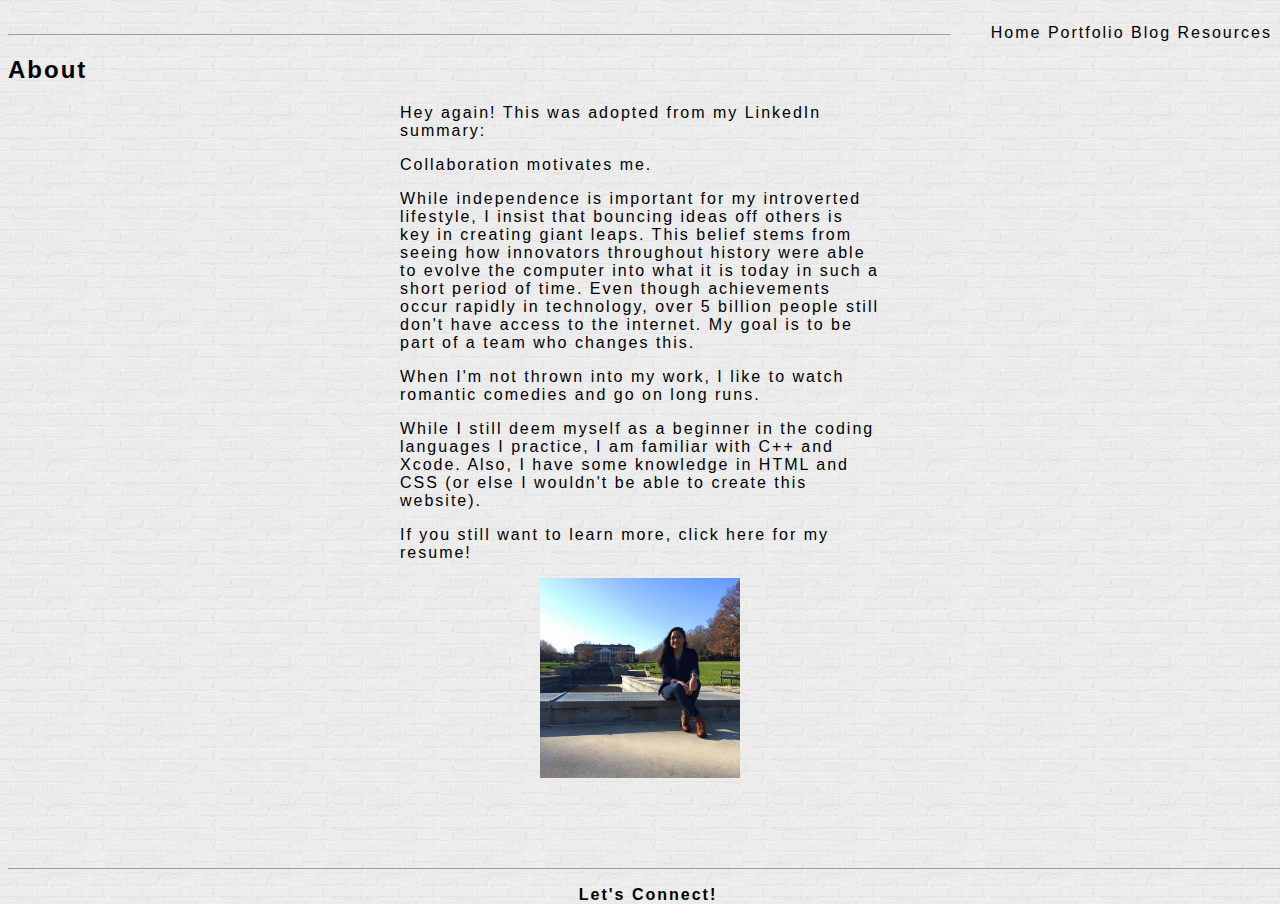
<file: about.html>
<!doctype html>
<html>

<head>
 	<title>About - Collaboraphtion </title>
 	<meta charset="utf-8" />
 	<meta http-equiv="Content-type" content="text/html; charset=utf-8" />
 	<meta name="viewport" content="width=device-width, initial-scale=1" />
	
	 <link rel="stylesheet" type="text/css" href="main.css">
	 <link rel="stylesheet" type="text/css" href="responsive.css" media="screen and (max-height: 840px)" >
	 <link rel="stylesheet" type="text/css" href="responsiveland.css" media="screen and (max-width: 500px)" >
	 
	 
	 <link rel="shortcut icon" href="about.ico">
</head>

<body>
	
	<ul>
		<li><a href="/">Home</a></li>
		<li><a href="portfolio.html">Portfolio</a></li>
		<li><a href="blog.html">Blog</a></li>
	    <li><a href="resources.html">Resources</a></li>
	</ul>	

<br>
<hr />

	
	<h2><b>About</b></h2>
	<p>Hey again! This was adopted from my <a href = "https://www.linkedin.com/in/raphaelle-marcial-43b87a112">LinkedIn</a> summary:
		
	<p>Collaboration motivates me.</p>

	<p>While independence is important for my introverted lifestyle, I insist that bouncing ideas off others is key in creating giant leaps. This belief stems from seeing how innovators throughout history were able to evolve the computer into what it is today in such a short period of time. Even though achievements occur rapidly in technology, over 5 billion people still don't have access to the internet. My goal is to be part of a team who changes this.</p>

	<p>When I'm not thrown into my work, I like to watch romantic comedies and go on long runs. </p>
	
	<p>While I still deem myself as a beginner in the coding languages I practice, I am familiar with C++ and Xcode. Also, I have some knowledge in HTML and CSS (or else I wouldn't be able to create this website).</p>

	<p>If you still want to learn more, <a href="ECE.2018.MarcialR.pdf">click here</a> for my resume!
	</p>

	<p><img src="profpic.jpg" height="200px" width="200px"></p>
	
	 <div id = "footer">
<hr />
	<p><b><a href="connect.html">Let's Connect!</a></b></p>
</div>
	
</body>

</html>
</file>
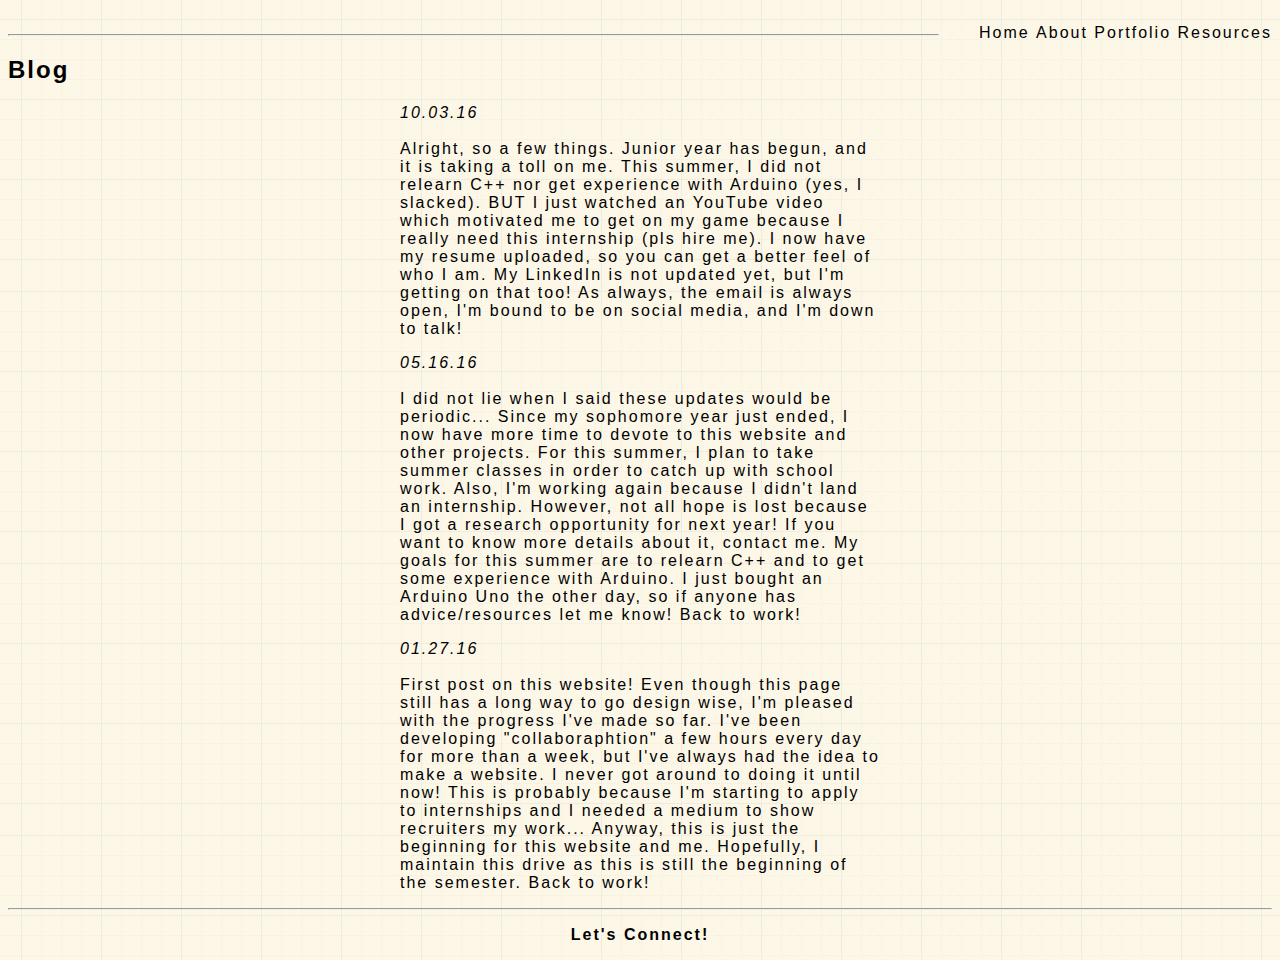
<file: blog.html>
<!doctype html>
<html>

<head>
 	<title>Blog - Collaboraphtion </title>
 	<meta charset="utf-8" />
 	<meta http-equiv="Content-type" content="text/html; charset=utf-8" />
 	<meta name="viewport" content="width=device-width, initial-scale=1" />
 
	 <link rel="stylesheet" type="text/css" href="scroll.css">
	 
	 
	 <link rel="shortcut icon" href="blog.ico">
</head>

<body>
	
	<ul>
		<li><a href="/">Home</a></li>
		<li><a href="about.html">About</a></li>
		<li><a href="portfolio.html">Portfolio</a></li>
		<li><a href="resources.html">Resources</a></li>
	</ul>	

<br>
<hr />
	
	<h2>Blog</h2>
	
<p>
	<i>10.03.16</i>
<br>
<br>

Alright, so a few things. Junior year has begun, and it is taking a toll on me. This summer, I did not relearn C++ nor get experience with Arduino (yes, I slacked). BUT I just watched an YouTube video which motivated me to get on my game because I really need this internship (pls hire me). I now have my resume uploaded, so you can get a better feel of who I am. My LinkedIn is not updated yet, but I'm getting on that too! As always, the email is always open, I'm bound to be on social media, and I'm down to talk!

</p>	
	
	
<p>
	<i>05.16.16</i>
<br>
<br>

I did not lie when I said these updates would be periodic... Since my sophomore year just ended, I now have more time to devote to this website and other projects. For this summer, I plan to take summer classes in order to catch up with school work. Also, I'm working again because I didn't land an internship. However, not all hope is lost because I got a research opportunity for next year! If you want to know more details about it, contact me. My goals for this summer are to relearn C++ and to get some experience with Arduino. I just bought an Arduino Uno the other day, so if anyone has advice/resources let me know! Back to work!

</p>

<p>
	<i>01.27.16</i>
<br>
<br>

First post on this website! Even though this page still has a long way to go design wise, I'm pleased with the progress I've made so far. I've been developing "collaboraphtion" a few hours every day for more than a week, but I've always had the idea to make a website. I never got around to doing it until now! This is probably because I'm starting to apply to internships and I needed a medium to show recruiters my work... Anyway, this is just the beginning for this website and me. Hopefully, I maintain this drive as this is still the beginning of the semester. Back to work!

</p>

	 <div id = "footer">
<hr />
	<p><b><a href="connect.html">Let's Connect!</a></b></p>
</div>
	
</body>

</html>
</file>
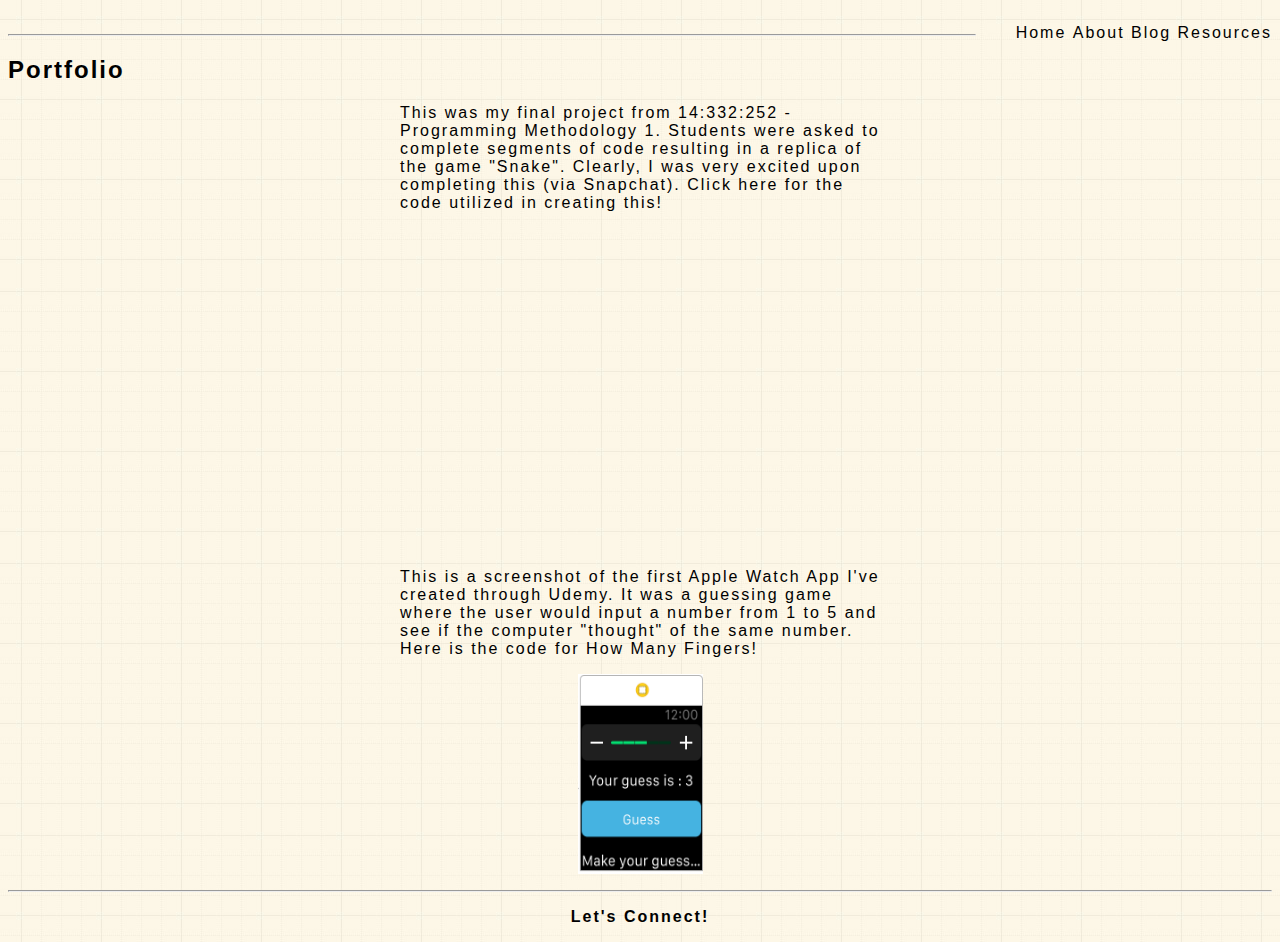
<file: portfolio.html>
<!doctype html>
<html>

<head>
 	<title>Portfolio - Collaboraphtion </title>
 	<meta charset="utf-8" />
 	<meta http-equiv="Content-type" content="text/html; charset=utf-8" />
 	<meta name="viewport" content="width=device-width, initial-scale=1" />
 
	 <link rel="stylesheet" type="text/css" href="scroll.css">
	 
	 
	 <link rel="shortcut icon" href="portfolio.ico">
</head>

<body>
	
	<ul>
		<li><a href="/">Home</a></li>
		<li><a href="about.html">About</a></li>
		<li><a href="blog.html">Blog</a></li>
		<li><a href="resources.html">Resources</a></li>
		
	</ul>	

<br>
<hr />

	<h2>Portfolio</h2>

	<p>
	
	This was my final project from 14:332:252 - Programming Methodology 1. Students were asked to complete segments of code resulting in a replica of the game "Snake". Clearly, I was very excited upon completing this (via Snapchat). <a href="https://github.com/rm1096/Snake-Demo/commit/8c08d42f7ab3ee24d2355c68bcd0d3194618ccb8">Click here</a> for the code utilized in creating this! 
	</p>
	<p> 
	<iframe width="450" height="320" src="https://www.youtube.com/embed/aFo7By5wSSU" frameborder="0" allowfullscreen></iframe>
	</p>
	
	<p>
		This is a screenshot of the first Apple Watch App I've created through Udemy. It was a guessing game where the user would input a number from 1 to 5 and see if the computer "thought" of the same number. <a href="https://github.com/rm1096/How-Many-Fingers">Here</a> is the code for How Many Fingers!
	<p>
	<img src="hmf.png" height="200px" width="125px">	
	</p>	

	 <div id = "footer">
<hr />
	<p><b><a href="connect.html">Let's Connect!</a></b></p>
</div>
	
</body>

</html>
</file>
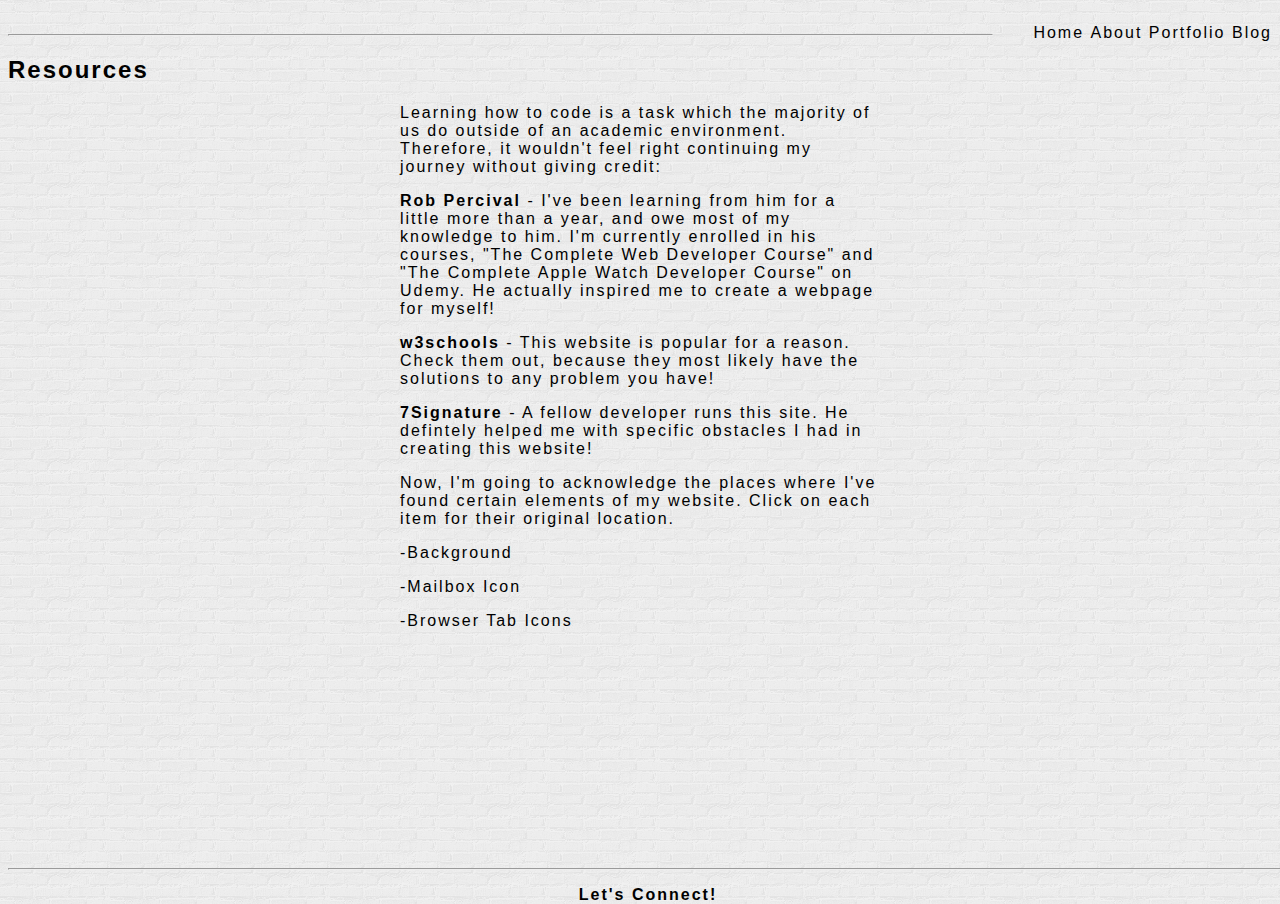
<file: resources.html>
<!doctype html>
<html>

<head>
 	<title>Resources - Collaboraphtion </title>
 	<meta charset="utf-8" />
 	<meta http-equiv="Content-type" content="text/html; charset=utf-8" />
 	<meta name="viewport" content="width=device-width, initial-scale=1" />
 
	 <link rel="stylesheet" type="text/css" href="main.css">
	 
	 
	 <link rel="shortcut icon" href="resource.ico">
</head>

<body>
	
	<ul>
		<li><a href="/">Home</a></li>
		<li><a href="about.html">About</a></li>
		<li><a href="portfolio.html">Portfolio</a></li>
		<li><a href="blog.html">Blog</a></li>
	</ul>	

<br>
<hr />

	
	<h2><b>Resources</b></h2>
	<p>
		Learning how to code is a task which the majority of us do outside of an academic environment. Therefore, it wouldn't feel right continuing my journey without giving credit:
	</p>
	
	<p>
		<b><a href="http://www.robpercival.co.uk/about/">Rob Percival</a></b> - I've been learning from him for a little more than a year, and owe most of my knowledge to him. I'm currently enrolled in his courses, <a href="https://www.udemy.com/complete-web-developer-course/">"The Complete Web Developer Course"</a> and <a href="https://www.udemy.com/complete-apple-watch-developer-course/">"The Complete Apple Watch Developer Course"</a> on Udemy. He actually inspired me to create a webpage for myself!
	</p>
	<p>
		<b><a href="www.w3schools.com">w3schools</a></b> - This website is popular for a reason. Check them out, because they most likely have the solutions to any problem you have! 
	</p>
	<p>
		<b><a href="http://www.sevensignature.com/blog/">7Signature</a></b> - A fellow developer runs this site. He defintely helped me with specific obstacles I had in creating this website!
	</p>
	
	<p>Now, I'm going to acknowledge the places where I've found certain elements of my website. Click on each item for their original location.</p>
	
	<p><a href="http://designwoop.com/2012/03/20-free-subtle-textures-for-backgrounds/">-Background</p>
	<p><a href="https://www.iconfinder.com/icons/167630/email_icon">-Mailbox Icon</a></p>
	<p><a href="https://www.iconfinder.com/iconsets/kameleon-free-pack-rounded">-Browser Tab Icons</a></p>
	
	
	
	
	 <div id = "footer">
<hr />
	<p><b><a href="connect.html">Let's Connect!</a></b></p>
</div>
	
</body>

</html>
</file>
<file: main.css>
.box {
  width: 20%;
  margin: 0 auto;
  text-align: center;
}

.button {
  text-decoration: none;
  cursor: pointer;
  transition: all 0.3s ease-out;
}

.overlay {
  position: absolute;
  top: 0;
  bottom: 0;
  left: 0;
  right: 0;
  background: rgba(0, 0, 0, 0.7);
  transition: opacity 500ms;
  visibility: hidden;
  opacity: 0;
}
.overlay:target {
  visibility: visible;
  opacity: 1;
}

.popup {
  margin: 90px auto;
  padding: 40px;
  background: #fff;
  border-radius: 5px;
  width: 40%;
  position: relative;
  transition: all 5s ease-in-out;
}


.popup .close {
  position: absolute;
  top: 30px;
  right: 30px;
  transition: all 200ms;
  font-size: 30px;
  font-weight: bold;
  text-decoration: none;
  color: #333;
}
.popup .close:hover {
  color: #9b55a0;
}
.popup .content {
  max-height: 30%;
  overflow: auto;
}


img{
	display: block;
	margin-left: auto;
	margin-right: auto; 
}

ul{
	float:right;
}
li{
	
	display:inline;

}

body{
	letter-spacing: 2px;
	overflow-y: hidden;
	overflow-x: hidden;
	background-image: url("brickwall.png");
	font-family:sans-serif,Helvetica;

}

p{
	margin-left:auto;
	margin-right:auto;
	width:30em;
}

#footer{
	
	padding-bottom:20px;
	position:absolute;
	bottom:0;
	height:20px;
	width:100%;
	text-align:center;
	
}

a:link {
    color: black;
	text-decoration:none;
}

/* visited link */
a:visited {
    color: black;
}

/* mouse over link */
a:hover {
    color: #9A9A9A;
}

/* selected link */
a:active {
    color: black;
}
</file>
<file: responsive.css>
body{
	overflow-y:scroll;
}



#footer{
	
	padding-bottom:10px;
	/*position:absolute;
	bottom:0;*/
	height:20px;
	width:100%;
	text-align:center;
    background-attachment: scroll;
    background-position: 0% 0%;
	position: relative;
	bottom: 0pt;
	left: 0pt;
	
	

}
</file>
<file: responsiveland.css>
body{
	text-align:left;
}
</file>
<file: scroll.css>
.box {
  width: 20%;
  margin: 0 auto;
  text-align: center;
}

.button {
  text-decoration: none;
  cursor: pointer;
  transition: all 0.3s ease-out;
}

.overlay {
  position: absolute;
  top: 0;
  bottom: 0;
  left: 0;
  right: 0;
  background: rgba(0, 0, 0, 0.7);
  transition: opacity 500ms;
  visibility: hidden;
  opacity: 0;
}
.overlay:target {
  visibility: visible;
  opacity: 1;
}

.popup {
  margin: 70px auto;
  padding: 20px;
  background: #fff;
  border-radius: 5px;
  width: 30%;
  position: relative;
  transition: all 5s ease-in-out;
}


.popup .close {
  position: absolute;
  top: 20px;
  right: 30px;
  transition: all 200ms;
  font-size: 30px;
  font-weight: bold;
  text-decoration: none;
  color: #333;
}
.popup .close:hover {
  color: #9b55a0;
}
.popup .content {
  max-height: 30%;
  overflow: auto;
}


img{
	display: block;
	margin-left: auto;
	margin-right: auto; 
}

ul{
	float:right;
}
li{
	
	display:inline;

}


body{
	letter-spacing: 2px;
	overflow-x: hidden;
	background-image: url("back5.jpg");
	font-family:sans-serif,Helvetica;

}

p{
	margin-left:auto;
	margin-right:auto;
	width:30em;
}


#footer{
	
	/*padding-bottom:10px;
	position:absolute;
	bottom:0;
	height:30px;*/
	width:100%;
	text-align:center;
    background-attachment: scroll;
    background-position: 0% 0%;
	position: relative;
	bottom: 0pt;
	left: 0pt;
	
	

}

a:link {
    color: black;
	text-decoration:none;
}

/* visited link */
a:visited {
    color: black;
}

/* mouse over link */
a:hover {
    color: #9A9A9A;
}

/* selected link */
a:active {
    color: black;
}
</file>
